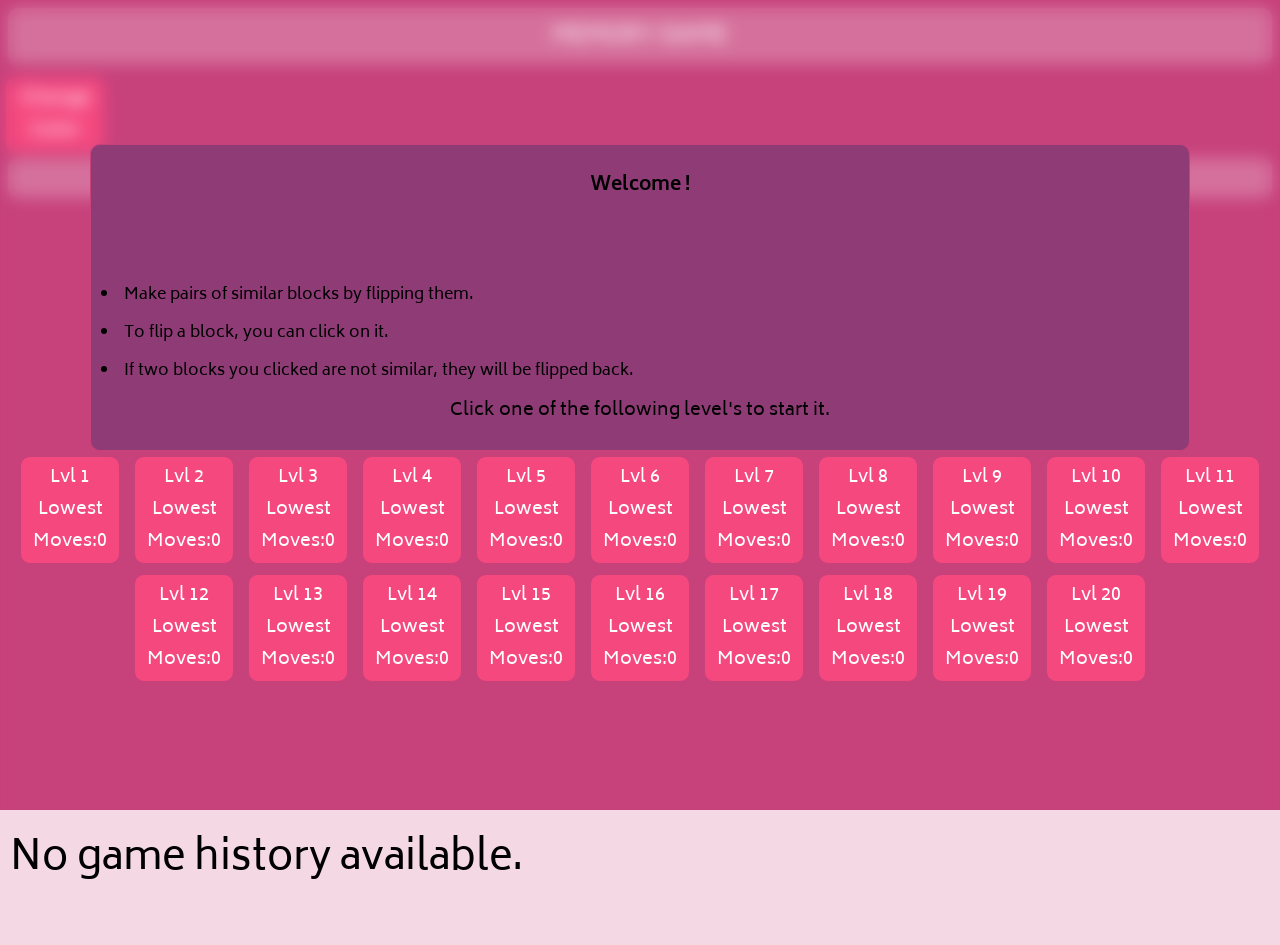
<file: presentation/index.html>
<!DOCTYPE html>
<html lang="en">
  <head>
    <meta charset="UTF-8" />
    <meta http-equiv="X-UA-Compatible" content="IE=edge" />
    <meta name="viewport" content="width=device-width, initial-scale=1.0" />
    <title>Memory Game</title>
    <link rel="shortcut icon" type="image/jpg" href="Images/fevicon.PNG" />
    <link rel="stylesheet" href="gameStyle.css" />
    <script src="https://code.jquery.com/jquery-3.2.1.min.js"></script>
    <script src="gameScript.js"></script>
  </head>
  <body>
    <div id="ol"></div>
    <div style="height: 8px"></div>
    <div id="title">
      <span id="logo">MEMORY GAME</span>
    </div>
    <div>
      <button onclick=changeColor()>Change Color</button>
    </div>
    <div id="title" style="height: 40px">
      <span id="moves"></span>
      <span id="time"></span>
    </div>

    <center>
      <table cellspacing="0"></table>    

    </center>
    <div id="gameHistory"></div> <!-- Moved inside the body tag -->
  </body>
</html>
</file>
<file: presentation/gameStyle.css>
@import url('https://fonts.googleapis.com/css2?family=Biryani:wght@800&display=swap');
* {
    font-family: 'Biryani', sans-serif;
}
html {
    width:100vw;
    height:100%;
}
body {
    margin:0px;
    background-color: #c7417b;
    /* background-color: linear-gradient(to bottom, #1f306e 0%, #553772 100%);  */
    /* background-image: 
    background-image: -o-linear-gradient(top, #1f306e 0%, #553772 100%);
    background-image: linear-gradient(to bottom, #1f306e 0%, #553772 100%); */
}

p {
    font-size: 40px;
    margin-top:5px;
}
td {
    background-color: transparent;
    height:70px;
    width:70px;
}
td, .inner, .front, .back {
    border-radius: 4px;
}
table {
    margin-top: 80px;
}

#inst {
    width: 85vw;
    background-color: #8f3b76;
    text-align: center;
    margin-top:16vh;
    -webkit-backdrop-filter: blur(10px);
            backdrop-filter: blur(10px);
    border: 0.2px solid #c7417b;
    border-radius: 10px;
    padding: 5px;
}
#inst li {
    text-align: left;
    padding: 5px;
}

button {
    background-color: #f5487f;
    -webkit-backdrop-filter: (20px);
    backdrop-filter: (20px);
    color: white;
    margin: 5px;
    border: 0.1px solid #c7417b;
    border-radius: 10px;
    font-weight: smaller;
    width:100px;
    font-size:18px;
    padding:5px;
}

#ol {
    position: absolute;
    height:100vh;
    width:100vw;
    /* background-color: #1f306e; */
    /* color: white; */
    -webkit-backdrop-filter: blur(8px);
            backdrop-filter: blur(8px);
    z-index:2;
    
}
#iol {
    text-align: center;
    position: absolute;
    width: 100vw;
    top: 0vw;
}

#title {
    background-color: rgba(255,255,255,0.25);
    -webkit-backdrop-filter: blur(15px);
            backdrop-filter: blur(15px);
    border-radius:10px;
    margin: 8px;
    margin-top:0px;
    color: white;
    height:56px;
    text-align: center;
}

#time {
    position: absolute;
    right: 20px;
    font-size: 16px;
    top: 8.5px;
}

#moves {
    position: absolute;
    left: 20px;
    font-size: 16px;
    top:8.5px;
}

#logo {
    font-size: 22px;
    padding-top: 10px;
    display: block;
}

.inner {
    position: relative;
    width: 100%;
    height: 100%;
    text-align: center;
    -webkit-transition: -webkit-transform 0.2s;
            transition: -webkit-transform 0.2s;
         -o-transition: transform 0.2s;
            transition: transform 0.2s;
            transition: transform 0.2s, -webkit-transform 0.2s;
    -webkit-transform-style: preserve-3d;
            transform-style: preserve-3d;
    -webkit-transform: rotateY(0deg);
            transform: rotateY(0deg);
}

.front {
    background-color: rgba(255,255,255,0.3);
}

.back {
    background-color: rgba(255,255,255,0.5);
    -webkit-transform: rotateY(180deg);
            transform: rotateY(180deg);
}

.front, .back {
    position: absolute;
    width: 100%;
    height: 100%;
    -webkit-backface-visibility: hidden;
            backface-visibility: hidden;
}
button:hover, button:active {
    outline:0;
}
#gameHistory {
    position: absolute;
    top: 90vh;
    left: 0;
    width: 100%;
    background-color: rgba(255, 255, 255, 0.8); /* Adjust background color and opacity as needed */
    padding: 10px;
    box-sizing: border-box;
    z-index: 9999; /* Ensure it's above other elements */
}
@media only screen and (max-width: 600px) {
    #gameHistory {
        position: absolute;
        top: 235vh;
        left: 0;
        width: 100%;
        background-color: rgba(255, 255, 255, 0.8); /* Adjust background color and opacity as needed */
        padding: 10px;
        box-sizing: border-box;
        z-index: 9999; /* Ensure it's above other elements */
    }
}
</file>
